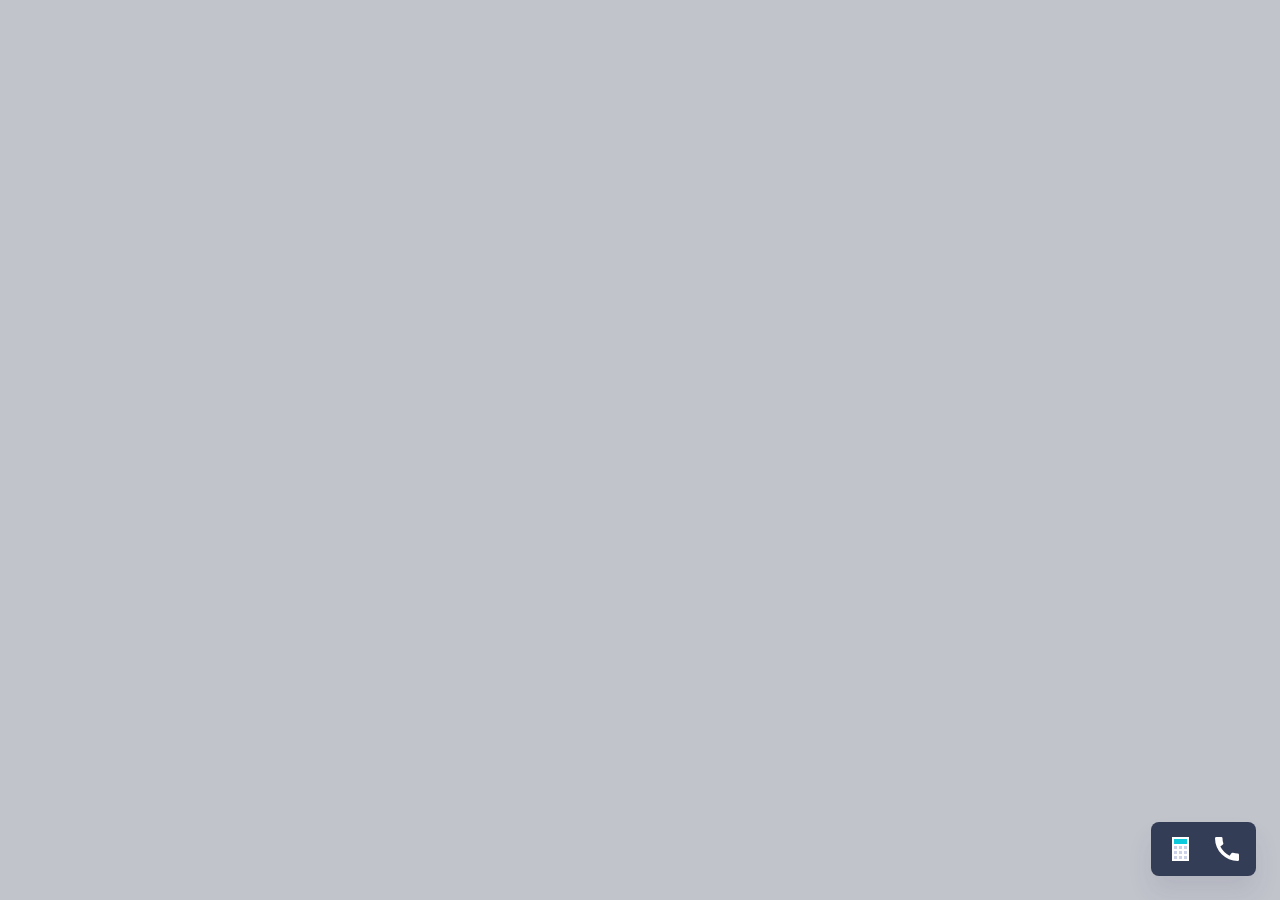
<file: Virtual Terminal/index.html>
<!DOCTYPE html>
<html>
   <head>
      <meta charset="utf-8">
      <meta content="width=device-width, initial-scale=1.0" name="viewport">
      <title>Payment Test Page</title>
      <meta content="" name="description">
      <meta content="" name="keywords">
      <!-- Main CSS File -->
      <link rel="stylesheet" type="text/css" href="https://cdnjs.cloudflare.com/ajax/libs/font-awesome/4.7.0/css/font-awesome.css">
      <link rel="stylesheet" type="text/css" href="css/stylesheet.css">
   </head>
   <body>
      <!-- Body Content -->
      <div class="body-content">
         <div class="container">
            <!--  Virtual Terminal Content -->
            <div class="virtual-terminal">
               <div class="inner-container">
                  <div class="relative-box">
                     <div class="sticky-header">
                        <div class="closeIcon">
                           <img src="img/cross-icon.svg" alt="Cross">
                        </div>
                        <!--  Virtual Terminal Title -->
                        <div class="title">
                           <h3>Virtual Terminal</h3>
                        </div>
                     </div>
                     <!--  Virtual Terminal Form -->
                     <div class="form-wrapper">
                        <form class="virtual-form layout-cell layout-scrollbar">
                           <!--  Virtual Terminal Group 1 -->
                           <div class="group group-1">
                              <div class="form-field custom-select">
                                 <label for="name" class="form-label">Practice Name</label>
                                 <div class="custom-input dropdown-field">
                                    <h3 class="selected data"></h3>
                                    <input type="hidden" class="form-control select" />
                                    <span class="error">Select a practice name.</span>
                                    <ul id="cardName">
                                       <li value="Fox Creek - Longmont">Fox Creek - Longmont</li>
                                       <li value="Fox Creek -Braxtin">Fox Creek -Braxtin</li>
                                       <li value="Fox Creek - Mountain Ridge">Fox Creek - Mountain Ridge</li>
                                       <li value="Fox Creek - West Ave">Fox Creek - West Ave</li>
                                       <li value="Fox Creek - West Minister">Fox Creek - West Minister</li>
                                       <li value="Graxy Family Dental">Graxy Family Dental</li>
                                       <li value="Virgina Dentistry">Virgina Dentistry</li>
                                    </ul>
                                 </div>
                              </div>
                              <div class="form-field">
                                 <label for="pay-amount" class="form-label">
                                 Pay Amount
                                 </label>
                                 <div class="custom-input">
                                    <input type="text" name="pay-amount" class="form-control">
                                    <span class="error">Enter a valid pay amount.</span>
                                 </div>
                              </div>
                           </div>
                           <!--  Virtual Terminal Group 2 of  Patient Information -->
                           <div class="group group-2">
                              <p>Patient Information:</p>
                              <div class="form-field">
                                 <label for="pay-amount" class="form-label">Patient Name</label>
                                 <div class="custom-input">
                                    <input type="text" name="name" class="form-control custom-patient">
                                    <span class="error">Enter a valid patient name.</span>
                                    <ul id="patientName">
                                       <li value="Rachel Etherington">
                                          <div class="names">
                                             <span class="name">Rachel Etherington</span>
                                             <span class="dob">03/16/1995</span>
                                          </div>
                                          <div class="phone">*****2234
                                          </div>
                                       </li>
                                       <li value="Rachel Ethion">
                                          <div class="names">
                                             <span class="name">Rachel Ethion</span>
                                             <span class="dob">02/19/2001</span>
                                          </div>
                                          <div class="phone">*****2234
                                          </div>
                                       </li>
                                       <li value="Rachel Ethion">
                                          <div class="names">
                                             <span class="name">Rachel Ethion</span>
                                             <span class="dob">02/19/2001</span>
                                          </div>
                                          <div class="phone">*****2234
                                          </div>
                                       </li>
                                    </ul>
                                 </div>
                              </div>
                              <div class="group group3">
                                 <div class="form-field">
                                    <label for="pay-amount" class="form-label">Date of Birth</label>
                                    <div class="custom-input">
                                       <input type="text" id="birthday" name="birthday" class="form-control no-required">
                                    </div>
                                 </div>
                                 <div class="form-field">
                                    <label for="pay-amount" class="form-label">SSN</label>
                                    <div class="custom-input">
                                       <input type="text" name="ssn" class="form-control no-required">
                                    </div>
                                 </div>
                              </div>
                           </div>
                           <!--  Virtual Terminal Group 3 of  Contact Information -->
                           <div class="group group-3">
                              <p>Contact Information:</p>
                              <div class="form-field">
                                 <label for="pay-amount" class="form-label">
                                 Email Address
                                 </label>
                                 <div class="custom-input">
                                    <input type="email" name="email" id="email" class="form-control">
                                    <span class="error">Enter a valid email address.</span>
                                 </div>
                              </div>
                              <div class="form-field">
                                 <label for="pay-amount" class="form-label">
                                 Phone Number
                                 </label>
                                 <div class="custom-input">
                                    <input type="tel" id="phone" name="phone" class="form-control">
                                    <span class="error">Enter a valid phone number.</span>
                                 </div>
                              </div>
                           </div>
                           <!--  Virtual Terminal Group 4 of  Transaction Description -->
                           <div class="group group-4">
                              <p>Transaction Description:</p>
                              <div class="form-field">
                                 <label for="pay-amount" class="form-label">
                                 Description
                                 </label>
                                 <div class="custom-input">
                                    <textarea class="form-control description no-required" name="Description" style="resize: none;"></textarea>
                                 </div>
                              </div>
                           </div>
                        </form>
                        <!-- Form Button -->
                        <div class="btn-wrapper">
                           <a class="btn btn-blue"> <img src="img/arrow-up.svg" alt="Arrow Up">Send Text Message</a>
                           <div class="loader">
                              <svg version="1.1" id="loader-1" xmlns="http://www.w3.org/2000/svg" xmlns:xlink="http://www.w3.org/1999/xlink" x="0px" y="0px" width="40px" height="40px" viewBox="0 0 50 50" style="enable-background:new 0 0 50 50;" xml:space="preserve">
                                 <path fill="#000" d="M43.935,25.145c0-10.318-8.364-18.683-18.683-18.683c-10.318,0-18.683,8.365-18.683,18.683h4.068c0-8.071,6.543-14.615,14.615-14.615c8.072,0,14.615,6.543,14.615,14.615H43.935z">
                                    <animateTransform attributeType="xml" attributeName="transform" type="rotate" from="0 25 25" to="360 25 25" dur="0.6s" repeatCount="indefinite"></animateTransform>
                                 </path>
                              </svg>
                           </div>
                           <a class="btn btn-white"> <i class="fa fa-usd" aria-hidden="true"></i>Credit or Debit Card</a>
                        </div>
                     </div>
                  </div>
               </div>
            </div>
            <!-- Payment Approved! Content -->
            <div class="Payment-approve-wrapper">
               <div class="inner-container">
                  <div class="closeIcon">
                     <img src="img/cross-icon.svg" alt="Cross">
                  </div>
                  <!-- Payment Approved! Receipt -->
                  <div class="payment-confirmation">
                     <div class="checkbox-wrapper">
                        <div class="circle">
                           <img src="img/checkicon.svg">
                        </div>
                     </div>
                     <div class="payment-receipt">
                        <h5>Payment Approved!</h5>
                        <p>Your payment was successful and a receipt was sent to the patient at <a href="brandon@beckeralliance.com.">brandon@beckeralliance.com.</a></p>
                     </div>
                     <div class="pay-details">
                        <div class="pay-row-1 pay-row">
                           <!-- Patient name -->
                           <div class="patient-name pay-column">
                              <span class="label">Patient Name</span>
                              <strong>Pedro Becker</strong>
                           </div>
                           <!-- Patient pay amount -->
                           <div class="pay-amount pay-column">
                              <span class="label">Pay Amount</span>
                              <strong>$150.00</strong>
                           </div>
                        </div>
                        <div class="pay-row-2 pay-row">
                           <!-- Patient bill name -->
                           <div class="bill-to pay-column">
                              <span class="label">Bill To</span>
                              <strong>Pedro Becker</strong>
                           </div>
                           <!-- Patient card number -->
                           <div class="card-number pay-column">
                              <span class="label">Card Number</span>
                              <strong> <img src="img/visaicon.svg"> 1234</strong>
                           </div>
                        </div>
                        <!-- Patient accepted button -->
                        <div class="btn-wrapper">
                           <a class="btn btn-blue try">View Transaction</a>
                           <a class="btn btn-white close">Close</a>
                        </div>
                     </div>
                  </div>
                  <!-- Payment Fail Details -->
                  <div class="payment-fail-detail">
                     <div class="checkbox-wrapper">
                        <div class="circle">
                           <img src="img/crossicon.svg">
                        </div>
                     </div>
                     <div class="payment-receipt">
                        <h5>Something went wrong</h5>
                        <p>Check payment details for errors and try to submit your payment again or <a href="#">contact us</a> for technical support.</p>
                     </div>
                     <div class="pay-details">
                        <div class="pay-row-1 pay-row">
                           <!-- Patient name -->
                           <div class="patient-name pay-column">
                              <span class="label">Patient Name</span>
                              <strong>Pedro Becker</strong>
                           </div>
                           <!-- Patient pay amount -->
                           <div class="pay-amount pay-column">
                              <span class="label">Pay Amount</span>
                              <strong>$150.00</strong>
                           </div>
                        </div>
                        <div class="pay-row-2 pay-row">
                           <!-- Patient bill name -->
                           <div class="bill-to pay-column">
                              <span class="label">Bill To</span>
                              <strong>Pedro Becker</strong>
                           </div>
                           <!-- Patient card number -->
                           <div class="card-number pay-column">
                              <span class="label">Card Number</span>
                              <strong> <img src="img/visaicon.svg"> 1234</strong>
                           </div>
                        </div>
                        <!-- Patient accepted button -->
                        <div class="btn-wrapper cancelicon">
                           <a class="btn btn-blue try">Try Again</a>
                           <a class="btn btn-white close">Close</a>
                        </div>
                     </div>
                  </div>
                  <!-- Payment Details -->
               </div>
            </div>
            <!-- Payment Info Page -->
            <div class="Payment-info">
               <div class="relative-box">
                  <!-- Back to Patient Deatils And Cross Icon -->
                  <div class="sticky-header">
                     <div class="top-arrow-cross">
                        <div class="back-to-patient">
                           <span class="back-arrow"><img src="img/back-arrow.svg" alt="Back Arrow"></span>
                           <span class="patient-details"> Patient Details </span>
                        </div>
                        <div class="closeIcon">
                           <img src="img/cross-icon.svg" alt="Cross">
                        </div>
                     </div>
                     <!-- Paitent Form Fill Info -->
                     <div class="patient-info">
                        <div class="pb">PB</div>
                        <div class="area-detail">
                           <h6>Pedro Becker</h6>
                           <span>SEDA Dental - Pompano Beach</span>
                        </div>
                     </div>
                  </div>
                  <!-- Payment Card Details -->
                  <div class="payment-information layout-cell layout-scrollbar">
                     <p>Payment Information:</p>
                     <div class="form-field">
                        <label for="name" class="form-label">Name on Card</label>
                        <div class="custom-input">
                           <input type="text" id="name" name="name" class="form-control"/>
                           <span class="error">Enter a valid name on card.</span>
                        </div>
                     </div>
                     <div class="form-field">
                        <label for="card" class="form-label">Card Number</label>
                        <div class="custom-input">
                           <input type="text" id="card" name="cardNumber" class="form-control"/>
                           <span class="error">Enter a valid card number.</span>
                        </div>
                     </div>
                     <div class="group group3">
                        <div class="form-field">
                           <label for="expiration" class="form-label">Expiration Date</label>
                           <div class="custom-input">
                              <input type="text" id="Expiration" name="expiryDate" class="form-control" />
                              <span class="error">Enter a valid exp date.</span>
                           </div>
                        </div>
                        <div class="form-field">
                           <label for="cvv" class="form-label">CVV</label>
                           <div class="custom-input">
                              <input type="password" id="cvv" name="cvv" class="form-control"/>
                              <span class="error">Enter a valid cvv.</span>
                           </div>
                        </div>
                     </div>
                     <div class="form-field">
                        <label for="zip" class="form-label">Zip Code</label>
                        <div class="custom-input">
                           <input type="text" id="myText" name="zip_code" class="form-control" />
                           <span class="error">Enter a valid zip code.</span>
                        </div>
                     </div>
                     <!-- Payment Button -->
                     <div class="btn-wrapper">
                        <a class="btn btn-blue pay">Confirm & Pay <span class="price">$150.00</span></a>
                        <div class="loader">
                           <svg version="1.1" id="loader-1" xmlns="http://www.w3.org/2000/svg" xmlns:xlink="http://www.w3.org/1999/xlink" x="0px" y="0px" width="40px" height="40px" viewBox="0 0 50 50" style="enable-background:new 0 0 50 50;" xml:space="preserve">
                              <path fill="#000" d="M43.935,25.145c0-10.318-8.364-18.683-18.683-18.683c-10.318,0-18.683,8.365-18.683,18.683h4.068c0-8.071,6.543-14.615,14.615-14.615c8.072,0,14.615,6.543,14.615,14.615H43.935z">
                                 <animateTransform attributeType="xml" attributeName="transform" type="rotate" from="0 25 25" to="360 25 25" dur="0.6s" repeatCount="indefinite"></animateTransform>
                              </path>
                           </svg>
                        </div>
                     </div>
                  </div>
               </div>
            </div>
            <!-- Text Message Sent -->
            <div class="text-send-wrapper">
               <div class="inner-container">
                  <div class="closeIcon">
                     <img src="img/cross-icon.svg" alt="Cross">
                  </div>
                  <div class="checkbox-wrapper">
                     <div class="circle">
                        <img src="img/checkicon.svg">
                     </div>
                  </div>
                  <div class="text-msg-receipt">
                     <h5>Text Message Sent!</h5>
                     <p>Your payment request was successfully sent via text to the patient at <a href="tel:+1(210)776-4511">+1(210) 776-4511</a>.</p>
                  </div>
                  <div class="pay-details">
                     <div class="pay-row-1 pay-row">
                        <!-- Patient name -->
                        <div class="patient-name pay-column">
                           <span class="label">Patient Name</span>
                           <strong>Pedro Becker</strong>
                        </div>
                        <!-- Patient pay amount -->
                        <div class="date-birth pay-column">
                           <span class="label">Date of Birth</span>
                           <strong>11/25/1995</strong>
                        </div>
                     </div>
                     <div class="pay-row-2 pay-row">
                        <!-- Patient bill name -->
                        <div class="ssn pay-column">
                           <span class="label">SSN</span>
                           <strong>*****1234</strong>
                        </div>
                        <!-- Patient card number -->
                        <div class="pay-amount pay-column">
                           <span class="label">Pay Amount</span>
                           <strong>$1550.00</strong>
                        </div>
                     </div>
                     <!-- Patient accepted button -->
                     <div class="btn-wrapper">
                        <a class="btn btn-blue try">Send Another Request</a>
                        <a class="btn btn-white close">Close</a>
                     </div>
                  </div>
               </div>
            </div>
            <!-- Footer Icon --->
            <div class="bottom-fixed-icon">
               <div class="detailIcon">
                  <img src="img/detailsIcon.svg">
               </div>
               <div class="tel-icon">
                  <img src="img/mobile.svg">
               </div>
            </div>
         </div>
      </div>
      <!-- Main Script -->
      <script src="https://cdnjs.cloudflare.com/ajax/libs/jquery/3.5.1/jquery.min.js"></script>
      <script src="Js/custom.js"></script>
      <script>
         $(document).ready(function(){
            var parent = document.createElement("div");
            parent.setAttribute("style", "width:30px;height:30px;");
            parent.classList.add('scrollbar-test');
         
            var child = document.createElement("div");
            child.setAttribute("style", "width:100%;height:40px");
            parent.appendChild(child);
            document.body.appendChild(parent);
         
            // Measure the child element, if it is not
            // 30px wide the scrollbars are obtrusive.
            var scrollbarWidth = 30 - parent.firstChild.clientWidth;
            if(scrollbarWidth) {
            document.body.classList.add("layout-scrollbar-obtrusive");
            }
         
            document.body.removeChild(parent);
         });
      </script>
   </body>
</html>
</file>
<file: Virtual Terminal/css/stylesheet.css>
@font-face {
    font-family: 'Eina02-regular';
    font-weight: normal;
    font-style: normal;
    src: url('../fonts/Eina02-Regular.eot');
    src: url('../fonts/Eina02-Regular.eot') format('embedded-opentype'),
    url('../fonts/Eina02-Regular.woff2') format('woff2'),
    url('../fonts/Eina02-Regular.woff') format('woff'),
    url('../fonts/Eina02-Regular.ttf') format('truetype');
}
@font-face {
    font-family: 'Eina02-semibold';
    font-weight: 600;
    font-style: normal;
    src: url('../fonts/Eina02-SemiBold.eot');
    src: url('../fonts/Eina02-SemiBold.eot') format('embedded-opentype'),
    url('../fonts/Eina02-SemiBold.woff2') format('woff2'),
    url('../fonts/Eina02-SemiBold.woff') format('woff'),
    url('../fonts/Eina02-SemiBold.ttf') format('truetype');
}
@font-face {
    font-family: 'Eina02-bold';
    font-weight: 700;
    font-style: normal;
    src: url('../fonts/Eina02-Bold.eot');
    src: url('../fonts/Eina02-Bold.eot') format('embedded-opentype'),
    url('../fonts/Eina02-Bold.woff2') format('woff2'),
    url('../fonts/Eina02-Bold.woff') format('woff'),
    url('../fonts/Eina02-Bold.ttf') format('truetype');
}
@font-face {
    font-family: 'DrukWide-Bold';
    font-weight: 700;
    font-style: normal;
    src: url('../fonts/DrukWide-Bold.eot');
    src: url('../fonts/DrukWide-Bold.eot') format('embedded-opentype'),
    url('../fonts/DrukWide-Bold.woff2') format('woff2'),
    url('../fonts/DrukWide-Bold.woff') format('woff'),
    url('../fonts/DrukWide-Bold.ttf') format('truetype');
}
*,::after,::before {
    box-sizing: border-box
}
/* Variables */
:root {
    --scrollbar-size: .375rem;
    --scrollbar-minlength: 1.5rem; /* Minimum length of scrollbar thumb (width of horizontal, height of vertical) */
    --scrollbar-ff-width: thin; /* FF-only accepts auto, thin, none */
    --scrollbar-track-color: transparent;
    --scrollbar-color: rgba(0,0,0,.2);
    --scrollbar-color-hover: rgba(0,0,0,.3);
    --scrollbar-color-active: rgb(0,0,0);
}

html,body{
    min-height: 100vh;
    padding:0;
    margin:0;
}
body {
    padding:0;
    margin:0;
    font-family: "Eina02-regular", sans-serif;
    font-weight: 400;
    font-size: 16px;
    color: #031926;
    line-height: 22px;
    background: #343D564D;
    position: relative;
}
a {
    color: #2487ce;
    text-decoration: none;
}
a:hover {
    color: #469fdf;
    text-decoration: none;
}

h1, h2, h3, h4, h5, h6 {
    font-family: 'Eina02-semibold' , sans-serif;
}
img {
    vertical-align: middle;
}



/* Main style */
.bottom-fixed-icon {
    background-color: #343D56;
    width: 105px;
    height: 54px;
    border: 1px solid #343D560A;
    box-shadow: 0px 16px 24px #343d561a;
    border-radius: 8px;
    display: flex;
    justify-content: space-between;
    align-items: center;
    padding: 7px 8px;
    position: fixed;
    bottom: 24px;
    right: 24px;
}
.body-content {
    padding: 24px;
    display: flex;
    width: 100%;
    height: 100vh;
}
.body-content > .container {
    width: 100%;
    position: relative;
    height: 100%;
}
.bottom-fixed-icon > div {
    flex: 0 0 40px;
    max-width: 40px;
    align-items: center;
    justify-content: center;
    display: flex;
    height: 40px;
    cursor: pointer;
    transition: all 0.3s ease;
    border-radius: 8px;
}
.Payment-info,
.Payment-approve-wrapper,
.virtual-terminal,
.text-send-wrapper{
    display: none;
}
.bottom-fixed-icon > div.detailIcon:hover,
.bottom-fixed-icon > div.tel-icon:hover {
    background: #0ACADC;
    border-radius: 8px;
    box-shadow: 0px 16px 24px #343d561a;
    border: 1px solid #343D560A;
}
.bottom-fixed-icon > div.detailIcon.active {
    background: #0ACADC;
    border-radius: 8px;
    box-shadow: 0px 16px 24px #343D561A;
    border: 1px solid #343D560A;
}
body.show-popup .virtual-terminal {
    display: block;
}
.virtual-terminal,
.Payment-approve-wrapper,
.Payment-info,
.text-send-wrapper {
    bottom: 65px;
    position: absolute;
    right: 0;
    max-height: 570px;
    width: 336px;
    box-shadow: 0px 16px 24px #343D561A;
    border: 1px solid #343D560A;
    border-radius: 16px;
    background: #fff;
    padding: 32px;
    max-width: 336px;
}

.virtual-terminal .inner-container .title h3 {
    font-size: 18px;
    line-height: 25px;
    letter-spacing: 0px;
    color: #031926;
    opacity: 1;
    font-family: 'Eina02-bold', sans-serif;
    margin: 0 0 24px;
}


.closeIcon:hover {
    background: rgb(243 244 246 / 55%);
}
.closeIcon {
    position: absolute;
    right: -20px;
    top: -15px;
    cursor: pointer;
    width: 31px;
    height: 31px;
    display: flex;
    align-items: center;
    justify-content: center;
    border-radius: 15px;
    transition: all 0.3s ease;
}

select, input, textarea {
    border: 1px solid #EAEBEE;
    border-radius: 6px;
    opacity: 1;
    width: 100%;
    padding: 13px 16px 10px 16px;
    font-size: 13px;
    line-height: 18px;
    letter-spacing: 0px;
    color: #363F57;
    font-family: 'Eina02-semibold';
    height: 45px;
    background: transparent;
    position: relative;
}

.form-field {
    margin-bottom: 24px;
    position: relative;
}

form.virtual-form .group.group-2 > p,
form.virtual-form .group.group-3 > p,
form.virtual-form .group.group-4 > p,
.payment-information p {
    font-size: 14px;
    line-height: 20px;
    letter-spacing: 0px;
    color: #031926;
    opacity: 1;
    margin: 0 0 16px;
    font-family: 'Eina02-semibold' , sans-serif;
    font-weight: 600;
}
textarea.form-control.description {
    font-size: 13px;
    line-height: 18px;
    letter-spacing: 0px;
    color: #363F57;
    text-transform: lowercase;
    font-family: 'Eina02-semibold';
}

.form-field label.form-label {
    text-align: left;
    font-size: 13px;
    letter-spacing: 0px;
    color: #363F57;
    opacity: 0.5;
    line-height: 18px;
    position: absolute;
    left: 16px;
    top: 13px;
    font-family: "Eina02-regular", sans-serif;
}
form.virtual-form .group.group-2 .group.group3 {
    display: flex;
    justify-content: space-between;
}
form.virtual-form .group.group-2 .group.group3 .form-field {
    flex: 0 0 calc(50% - 8px);
    max-width: calc(50% - 8px);
    width: 100%;
}
select:focus, input:focus, textarea:focus {
    outline: none !important;
    border: 2px solid #0ACADC;
    border-radius: 6px;
    padding: 21px 16px 6px 16px;
}
.form-field.custom-filled select,
.form-field.custom-filled input,
.form-field.custom-filled textarea{
    border-radius: 6px;
    padding: 21px 12px 6px 12px;
}
.form-field.custom-select.custom-filled {
    padding: 13px 12px 10px 12px;
}
input::-webkit-datetime-edit {
    color: transparent;
}
.custom-filled input::-webkit-datetime-edit {
   color: #363F57 !important;
}
input::-webkit-calendar-picker-indicator {
    margin: 0 !important;
    opacity: 0;
    width: 100%;
    background: transparent !important;
    position: absolute;
}
.form-field.custom-filled label.form-label {
    font-size: 11px;
    line-height: 15px;
    color: #363F57;
    opacity: 0.5;
    left: 12px !important;
    top: 6px !important;
    transition: all 0.2s ease;
}
.btn-wrapper {
    display: flex;
    flex-wrap: wrap;
    width: 100%;
    padding-top: 10px;
}

.btn-wrapper a.btn {
    letter-spacing: 0px;
    color: #031926;
    opacity: 1;
    padding: 11px 20px 14px;
    width: 100%;
    display: block;
    text-align: center;
    border: 1px solid #343D56;
    border-radius: 8px;
    font-size: 14px;
    line-height: 20px;
    font-family: 'Eina02-semibold';
    cursor: pointer;
    transition: all 0.3s ease;
}
.btn-wrapper a.btn img {
    margin-right: 8px;
    vertical-align: inherit;
}
.btn-wrapper .btn-blue {
    background: #03C6D8;
    color: #fff !important;
    border-color: #03C6D8 !important;
}
.btn-wrapper .btn-white {
    margin-top: 15px;
}
.btn-wrapper .btn i {
    margin-right: 8px;
}
.form-control.description {
    height: 65px;
}
.Payment-info .patient-info {
    padding-top: 30px;
    display: flex;
    justify-content: space-between;
    align-items: center;
    border-bottom: 1px solid #EAEBEE;
    padding-bottom: 32px;
    margin-bottom: 24px;
}
.Payment-info .top-arrow-cross .back-to-patient {
    font-size: 13px;
    line-height: 18px;
    letter-spacing: 0px;
    color: #363F57;
    display: inline-block;
    align-items: center;
    cursor: pointer;
}
.back-to-patient:hover .patient-details {
    color: #0acadc;
    opacity:1 !important;
}
.Payment-info .top-arrow-cross .back-to-patient .patient-details {
    opacity: 0.5;
}
.Payment-info .top-arrow-cross .back-to-patient span.back-arrow {
    color: #03C6D8;
    margin-right: 10px;
    transition: all 0.3s ease;
    position: relative;
    right: 0;
}
.Payment-info .top-arrow-cross .back-to-patient:hover span.back-arrow {
    right: 5px;
    transition: all 0.3s ease;
}
.Payment-info .patient-info .pb {
    font-family: 'Eina02-semibold';
    flex: 0 0 38px;
    max-width: 38px;
    width: 100%;
    background: rgb(152 215 222 / 50%);
    height: 38px;
    letter-spacing: 0px;
    color: #04899D;
    opacity: 1;
    font-size: 14px;
    line-height: 20px;
    display: flex;
    align-items: center;
    justify-content: center;
    border-radius: 50%;
}

.Payment-info .patient-info .area-detail {
    max-width: calc(100% - 54px);
    flex: 0 0 calc(100% - 54px);
    width: 100%;
}
.Payment-info .patient-info .area-detail h6 {
    letter-spacing: 0px;
    color: #031926;
    opacity: 1;
    font-size: 16px;
    line-height: 22px;
    margin: 0;
}
.Payment-info .patient-info .area-detail span {
    letter-spacing: 0px;
    color: #363F57;
    opacity: 0.9;
    font-size: 13px;
    line-height: 18px;
}
.payment-information .group.group3 {
    display: flex;
    justify-content: space-between;
}
.payment-information .group.group3 .form-field {
    flex: 0 0 calc(50% - 8px);
    max-width: calc(50% - 8px);
    width: 100%;
}

.sticky-header {
    position: absolute;
    top: 0;
    left: 0;
    right: 0;
}
.relative-box {
    position: relative;
    padding-top: 150px;
    padding-bottom: 60px;
}
.payment-information {
    max-height: calc(570px - 270px);
    height: 100%;
    overflow-y: auto;
    width: calc(100% + 52px);
    margin-left: -26px;
    padding: 0 26px 0 26px;
}

.btn-wrapper {
    position: absolute;
    left: 0;
    right: 0;
    bottom: 0;
    z-index: 99;
}
.virtual-terminal .relative-box {
    padding-top: 50px;
    padding-bottom: 120px;
}
form.virtual-form {
    max-height: calc(570px - 230px);
    overflow-y: auto;
    width: calc(100% + 52px);
    margin-left: -26px;
    padding: 0 26px 0 26px;
}
.btn-wrapper .btn-blue:hover {
    background: #03D0E3;
    border-color: #03D0E3 !important;
}
.btn-wrapper .btn-white:hover {
    background: #343D560D;
    border: 1px solid #343D56;
}
.Payment-approve-wrapper .btn-wrapper,
.text-send-wrapper .inner-container .btn-wrapper {
    position: static !important;
    padding-top: 32px;
}
.Payment-approve-wrapper,
.text-send-wrapper {
    overflow-y: auto;
}

.Payment-approve-wrapper .inner-container,
.text-send-wrapper .inner-container {
    position: relative;
}

.Payment-approve-wrapper .inner-container .payment-confirmation .payment-receipt,
.Payment-approve-wrapper .inner-container .payment-fail-detail .payment-receipt,
.text-send-wrapper .inner-container .text-msg-receipt {
    text-align: center;
}

.checkbox-wrapper {
    border: 5px solid #7ECE33;
    width: 74px;
    height: 74px;
    display: flex;
    align-items: center;
    justify-content: center;
    border-radius: 50%;
    margin: 0 auto 32px;
}

.Payment-approve-wrapper .inner-container .payment-confirmation .payment-receipt h5,
.Payment-approve-wrapper .inner-container .payment-fail-detail .payment-receipt h5,
.text-send-wrapper .inner-container .text-msg-receipt h5 {
    font-size: 18px;
    line-height: 25px;
    letter-spacing: 0px;
    color: #031926;
    opacity: 1;
    margin-top: 0;
    margin-bottom: 8px;
}

.Payment-approve-wrapper .inner-container .payment-confirmation .payment-receipt p,
.Payment-approve-wrapper .inner-container .payment-fail-detail .payment-receipt p,
.text-send-wrapper .inner-container .text-msg-receipt p {
    letter-spacing: 0px;
    color: #363F57;
    opacity: 1;
    font-size: 13px;
    line-height: 18px;
    max-width: 214px;
    margin: 0 auto;
}

.Payment-approve-wrapper .inner-container .payment-fail-detail .payment-receipt p {
    max-width: 237px;
}


.Payment-approve-wrapper .inner-container .payment-confirmation .payment-receipt p a,
.Payment-approve-wrapper .inner-container .payment-fail-detail .payment-receipt p a,
.text-send-wrapper .inner-container .text-msg-receipt p a {
    letter-spacing: 0px;
    color: #363F57;
    opacity: 1;
}
.text-send-wrapper .inner-container .text-msg-receipt p a{
    text-decoration:underline;
}

.Payment-approve-wrapper .inner-container .payment-fail-detail .payment-receipt p > a {
    color: #03C6D8;
    opacity: 1;
    text-decoration: underline;
    font-family: 'Eina02-semibold';
}

.Payment-approve-wrapper .pay-details,
.text-send-wrapper .inner-container .pay-details {
    margin-top: 40px;
}

.Payment-approve-wrapper .payment-fail-detail .checkbox-wrapper {
    border: 5px solid #FF4D4D;
    margin-top: 26px !important;
}

.Payment-approve-wrapper .payment-fail-detail {
    display: none;
}

.Payment-approve-wrapper .pay-details .pay-row-2,
.Payment-approve-wrapper .pay-details .pay-row-1,
.text-send-wrapper .inner-container .pay-details .pay-row-2,
.text-send-wrapper .inner-container .pay-details .pay-row-1 {
    display: flex;
    align-items: center;
    justify-content: space-between;
    padding-left: 30px;
    padding-right: 30px;
}
.Payment-approve-wrapper .pay-details .pay-row .pay-column span.label,
.text-send-wrapper .inner-container .pay-details  .pay-row .pay-column span.label {
    font-size: 11px;
    line-height: 15px;
    letter-spacing: 0px;
    color: #363F57;
    opacity: 0.5;
    margin-bottom: 8px;
}

.Payment-approve-wrapper .pay-details .pay-row .pay-column,
.text-send-wrapper .inner-container .pay-details  .pay-row .pay-column {
    display: flex;
    flex-direction: column;
}

.Payment-approve-wrapper .pay-details .pay-row .pay-column:last-child,
.text-send-wrapper .inner-container .pay-details  .pay-row .pay-column:last-child{
    flex: 0 0 80px;
    max-width: 80px;
    width: 100%;
}

.Payment-approve-wrapper .pay-details .pay-row-1,
.text-send-wrapper .inner-container .pay-details .pay-row-1 {
    margin-bottom: 24px;
}
.Payment-approve-wrapper .pay-details .pay-row .pay-column strong,
.text-send-wrapper .inner-container .pay-details  .pay-row .pay-column strong {
    letter-spacing: 0px;
    color: #363F57;
    opacity: 1;
    font-size: 13px;
    line-height: 18px;
    font-family: 'Eina02-semibold';
}
ul#cardName,
#patientName {
    padding: 9px;
    background: #fff;
    position: absolute;
    z-index: 999;
    width: 100%;
    margin: 6px 0 0;
    box-shadow: 0px 16px 32px #343D5633;
    border-radius: 8px;
    display:none;
    list-style: none;
    top:45px;
    left:0;
}

ul#cardName li,
#patientName li {
    cursor: pointer;
    padding: 10px 8px;
    letter-spacing: 0px;
    color: #343D56;
    font-size: 12px;
    line-height: 16px;
    font-family: "Eina02-regular", sans-serif;
    border-radius: 8px;
}
ul#cardName li:hover,
#patientName li:hover {
    background: rgb(243 244 246 / 50%);
}
ul#cardName li.active,
#patientName li.active {
    background: rgb(243 244 246 / 50%);
    border-radius: 8px;
}
#patientName li {
    display: flex;
    justify-content: space-between;
    padding: 10px 16px 10px 8px;
}

#patientName li .names {
    display: flex;
    flex-direction: column;
}

#patientName li .names > span {
    font-size: 12px;
    line-height: 16px;
    letter-spacing: 0px;
    color: #343D56;
    opacity: 1;
}

#patientName li .phone {
    font-size: 12px;
    line-height: 16px;
    letter-spacing: 0px;
    color: #343D56;
    opacity: 1;
}
h3.selected.data {
    letter-spacing: 0px;
    color: #363F57;
    opacity: 1;
    font-size: 13px;
    line-height: 18px;
    margin: 8px 0 0;
}
span.error {
    font-size: 10px;
    line-height: 15px;
    color: #FF7596;
    opacity: 1;
    font-family: "Eina02-regular", sans-serif;
    font-weight: 400;
    font-style: normal;
    position: relative;
    display: none;
}
span.error:before {
    content: "";
    background: url(../img/check.svg);
    display: inline-block;
    background-size: 12px 12px;
    width: 12px;
    height: 12px;
    margin-right: 5px;
    vertical-align: text-bottom;

}
    .loader svg {
    max-width: 20px;
    max-height: 20px;
}
input#card.show-card {
    background: url(../img/visaicon.svg);
    background-repeat: no-repeat;
    background-position: calc(100% - 16px) center;
}
.form-field.show-error span.error {
    display: block;
    margin-top: 5px;
}
.form-field.show-error .form-control {
    background: #FF75961A 0% 0% no-repeat padding-box;
    border: 2px solid #FF7596;
    opacity: 1;
}
.form-field.show-error label.form-label {
    color: #FF7596;
    opacity: 1;
}
.form-field.custom-select {
    border: 1px solid #EAEBEE;
    border-radius: 6px;
    opacity: 1;
    width: 100%;
    padding: 13px 16px 13px 16px;
    font-size: 13px;
    line-height: 18px;
    letter-spacing: 0px;
    color: #363F57;
    font-family: 'Eina02-semibold';
    height: 45px;
    background: transparent;
    position: relative;
    cursor: pointer;
}

.form-field.custom-select:after {
    content: "";
    position: absolute;
    background-image: url(../img/dropdown-arrow.svg);
    padding: 0;
    right: 16.5px;
    -webkit-transition: all 0.4s ease;
    transition: all 0.4s ease;
    -webkit-transform-origin: center;
    transform-origin: center;
    top: 50%;
    -webkit-transform: translateY(-50%);
    transform: translateY(-50%);
    width: 8px;
    height: 5px;
    background-size: contain;
    background-position: center;
    background-repeat: no-repeat;
}
.form-field.custom-select.active:after {
    transform: rotate(180deg);
    margin-top: -2px;
}
.form-field.custom-select.show-error {
    background: #FF75961A;
    border: 2px solid #FF7596;
    margin-bottom: 40px;
}
.form-field.custom-select.show-error span.error {
    margin-top: 33px;
    margin-left: -16px;
}
.form-field.custom-select.active {
    border: 2px solid #0ACADC;
}
  /* Use .layout-scrollbar-obtrusive to only use overflow if scrollbars don’t overlay */
.scrollbar-test,
.layout-cell {
    overscroll-behavior: contain;
    overflow-y: auto;
    -webkit-overflow-scrolling: touch;
    -ms-overflow-style: -ms-autohiding-scrollbar;
    scrollbar-width: var(--scrollbar-ff-width);
}

/* This class controls what elements have the new fancy scrollbar CSS */
.layout-scrollbar {
    scrollbar-color: var(--scrollbar-color) var(--scrollbar-track-color);
}
/* Only apply height/width to ::-webkit-scrollbar if is obtrusive */
.layout-scrollbar-obtrusive .layout-scrollbar::-webkit-scrollbar {
    height: var(--scrollbar-size);
    width: var(--scrollbar-size);
}
.layout-scrollbar::-webkit-scrollbar-track {
    background-color: var(--scrollbar-track-color);
}
.layout-scrollbar::-webkit-scrollbar-thumb {
    background-color: var(--scrollbar-color);
    border-radius: 3px;
}
.layout-scrollbar::-webkit-scrollbar-thumb:hover {
    background-color: var(--scrollbar-color-hover);
}
.layout-scrollbar::-webkit-scrollbar-thumb:active {
    background-color: var(--scrollbar-color-active);
}
.scrollbar-test::-webkit-scrollbar-thumb:vertical,
.layout-scrollbar::-webkit-scrollbar-thumb:vertical {
    min-height: var(--scrollbar-minlength);
}
.scrollbar-test::-webkit-scrollbar-thumb:horizontal,
.layout-scrollbar::-webkit-scrollbar-thumb:horizontal {
    min-width: var(--scrollbar-minlength);
}

.loader svg#loader-1 path {
    fill: #FFFFFFB3;
}
.loader {
    position: absolute;
    left: 0;
    right: 0;
    margin: 0 auto;
    text-align: center;
    opacity: 0;
    visibility: hidden;
    top:22px;
}
.loader svg {
    max-width: 20px;
    max-height: 20px;
}
a.btn.btn-blue.pay.hidetext {
    color: #03C6D8 !important;
}
.virtual-terminal a.btn.btn-blue.hidetext:hover,
a.btn.btn-blue.pay.hidetext:hover {
 background: #03C6D8;
    border-color: #03C6D8 !important;
}
a.btn.btn-blue.pay.hidetext + .loader {
    opacity: 1 !important;
    visibility: visible !important;
}
.Payment-approve-wrapper .inner-container .payment-confirmation .checkbox-wrapper,
.text-send-wrapper .inner-container .checkbox-wrapper {
    margin-top: 26px !important;
}
.Payment-approve-wrapper .closeIcon,
.text-send-wrapper .inner-container .closeIcon {
    top: -45px;
}

.virtual-terminal.showform{
    display: block !important;
}
.Payment-approve-wrapper.cancel-box .payment-confirmation {
    display: none;
}
.Payment-approve-wrapper.cancel-box .payment-fail-detail {
    display: block;
}
.virtual-terminal a.btn.btn-blue.hidetext {
    font-size: 0;
}
.virtual-terminal a.btn.btn-blue.hidetext+.loader {
    opacity: 1;
    visibility: visible;
}
.virtual-terminal a.btn.btn-blue.hidetext img {
    opacity: 0;
}
.form-field.custom-select.show-error label.form-label {
    top: 11px;
}
.form-field.custom-select label.form-label {
    left: 16px;
    top: 12px;
}
</file>
